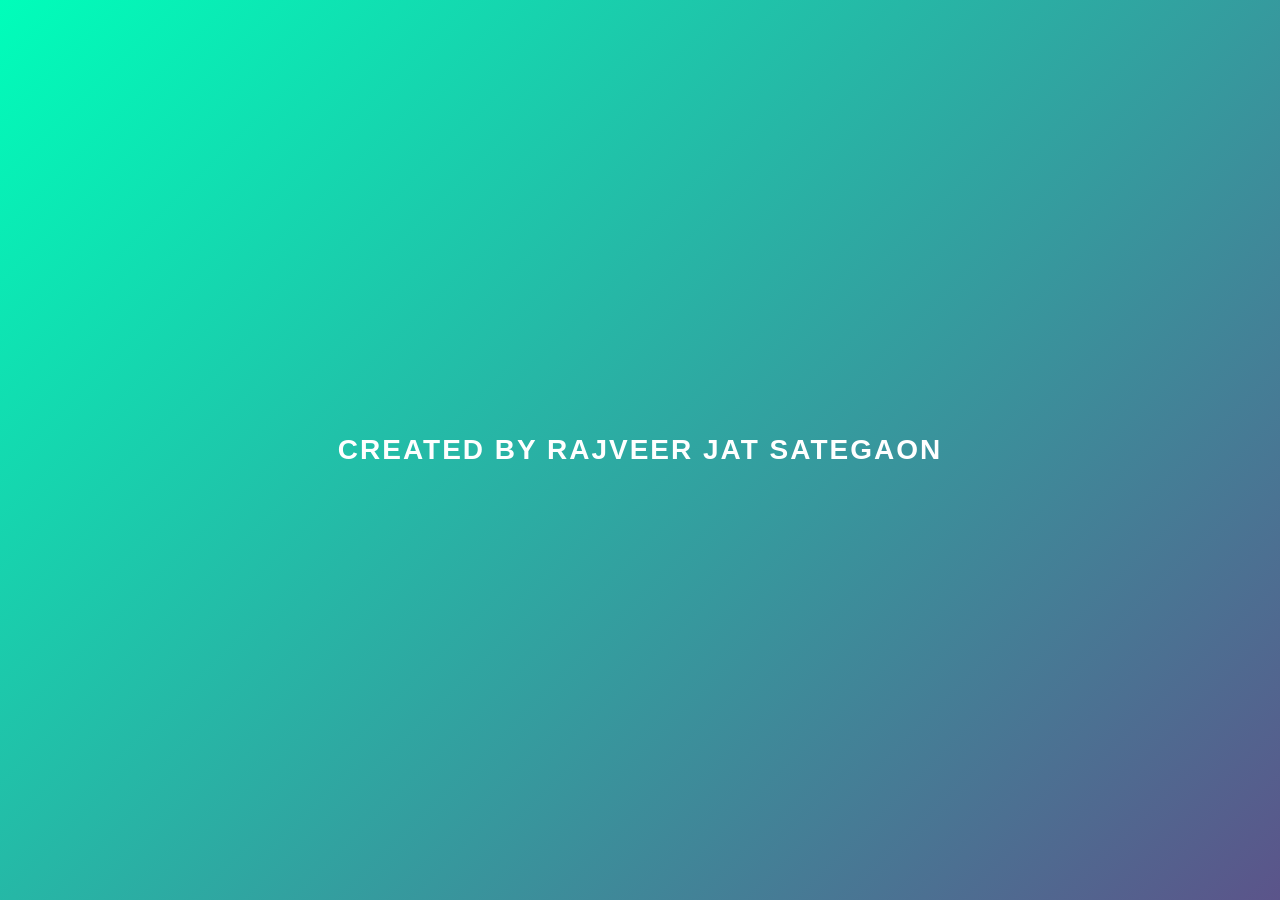
<file: index.html>
<!DOCTYPE html>
<html lang="en">
<head>
    <meta charset="UTF-8">
    <meta name="viewport" content="width=device-width, initial-scale=1.0">
    <title>Weather App</title>
    <link rel="stylesheet" href="index.css">
</head>
<body>
 
    <div class="splash">Created by Rajveer jat Sategaon</div>

    <div class="card">
        <div class="search">
            <input type="text" placeholder="Enter city name" spellcheck="false"> 
            <button><img src="search-interface-symbol.png"></button>
        </div>
        <div class="error">
            <p>Invalid city name</p>
        </div>
        <div class="weather">
            <img src="heavy-rain.png" class="Weather-icon">
            <h1 class="temp">40°c</h1>
            <h2 class="city-name">New York</h2>
            <div class="detail">
                <div class="col side">
                    <img src="humidity.png" alt="">
                    <div>
                        <p class="humidity">50%</p>
                        <p>Humidity</p>
                    </div>
                </div>
                <div class="col">
                    <img src="wind.png" alt="">
                    <div>
                        <p class="wind">15 km/h</p>
                        <p>Wind Speed</p>
                    </div>
                </div>
            </div>

          <div class="credit">
                 <p>⚡ All rights reserved © Rajveer Jat 🚀</p>
</div>

        </div>
    </div>
</body>
<script src="index.js"></script>


</script>
</html>
</file>
<file: index.css>
* {
  margin: 0;
  padding: 0;
  box-sizing: border-box;
  font-family: 'Poppins', sans-serif;
}
body {
  background: #222;
}
.splash {
  position: fixed;
  inset: 0;
  background: linear-gradient(135deg,#00feba,#5b548a);
  display: flex;
  align-items: center;
  justify-content: center;
  color: #fff;
  font-size: 28px;   
  font-weight: 800; 
  text-transform: uppercase;
  letter-spacing: 2px;
  z-index: 1000;
  animation: splashGlow 2s infinite alternate;
}

@keyframes splashGlow {
  from { text-shadow: 0 0 10px #fff, 0 0 20px #00feba; }
  to   { text-shadow: 0 0 20px #fff, 0 0 40px #5b548a; }
}



.card {
  width: 90%;
  max-width: 450px;
  background: linear-gradient(135deg,#00feba,#5b548a);
  color: #fff;
  margin: 80px auto 0;
  border-radius: 15px;
  padding: 25px;
  text-align: center;
}

/* Search */
.search {
  display: flex;
  gap: 10px;
}
.search input {
  flex: 1;
  padding: 10px 15px;
  border-radius: 25px;
  border: none;
  outline: none;
  font-size: 16px;
}
.search button {
  width: 45px;
  height: 45px;
  border-radius: 50%;
  border: none;
  background: #ebfffc;
  cursor: pointer;
}
.search button img {
  width: 16px;
}


.weather {
  display: none;
}
.weather h1 {
  font-size: 48px;
}
.weather h2 {
  font-size: 24px;
  margin-top: -5px;
}
.Weather-icon {
  width: 120px;
  margin-top: 20px;
}
.detail {
  display: flex;
  justify-content: space-around;
  margin-top: 30px;
}
.col {
  display: flex;
  align-items: center;
}
.col img {
  width: 30px;
  margin-right: 8px;
}
.humidity, .wind {
  font-size: 18px;
}


.error {
  display: none;
  font-size: 16px;
  margin-top: 10px;
  text-align: left;
}


@media (max-width: 480px) {
  .card {
    margin: 40px auto 0;
    padding: 20px;
  }
  .weather h1 { font-size: 36px; }
  .weather h2 { font-size: 20px; }
  .Weather-icon { width: 90px; }
  .detail { flex-direction: column; gap: 15px; }
}

.credit {
  margin-top: 25px;
  text-align: center;
  font-size: 18px;
  font-weight: 600;
  color: #fff;
  opacity: 0.9;
}

.credit p {
  margin: 0;
  background: linear-gradient(135deg,#ff9a9e,#fad0c4);
  -webkit-background-clip: text;
  -webkit-text-fill-color: transparent;
  animation: glow 2s infinite alternate;
  letter-spacing: 1px;
}
</file>
